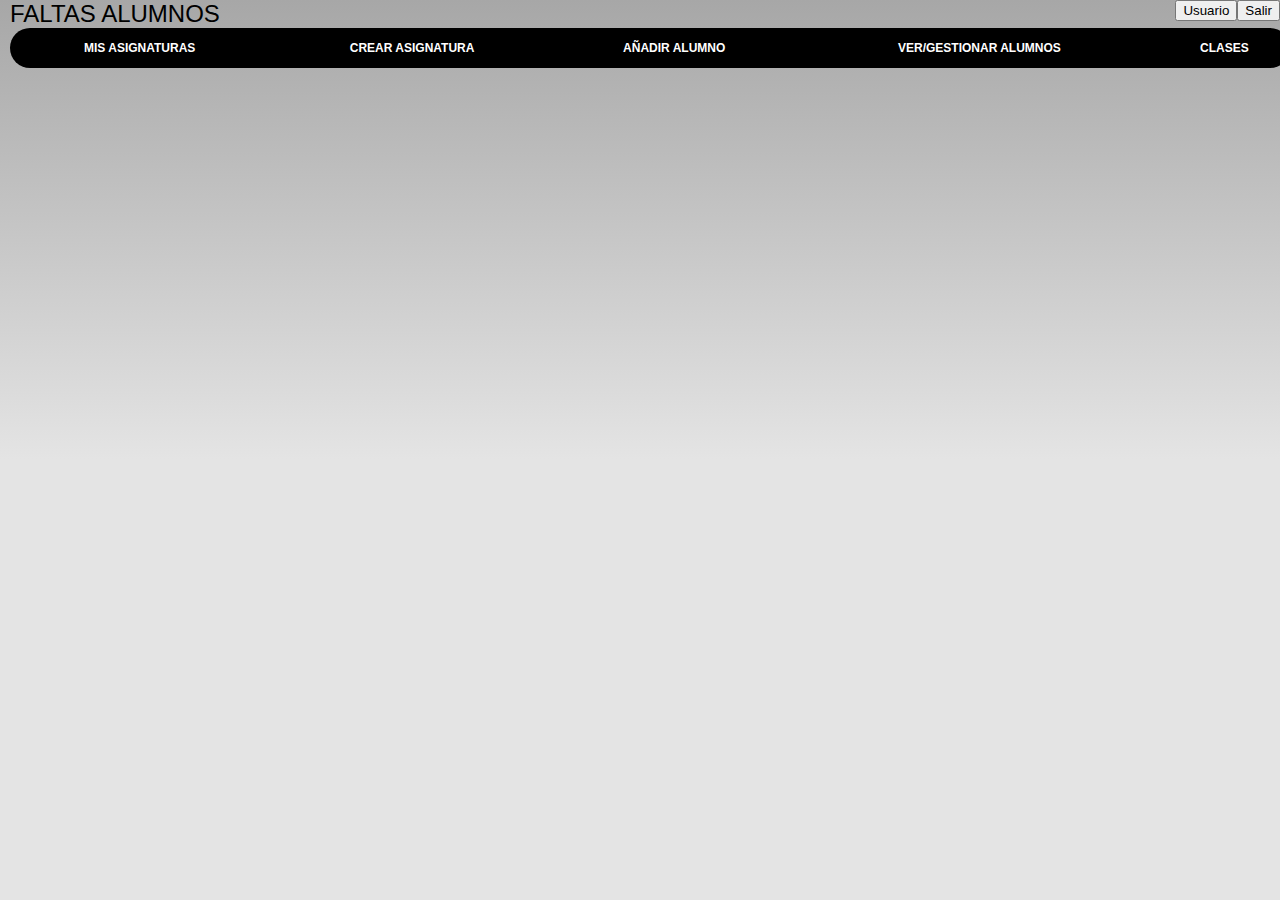
<file: nagusia.html>
<!DOCTYPE html>
<!--
    Copyright (c) 2012-2014 Adobe Systems Incorporated. All rights reserved.

    Licensed to the Apache Software Foundation (ASF) under one
    or more contributor license agreements.  See the NOTICE file
    distributed with this work for additional information
    regarding copyright ownership.  The ASF licenses this file
    to you under the Apache License, Version 2.0 (the
    "License"); you may not use this file except in compliance
    with the License.  You may obtain a copy of the License at

    http://www.apache.org/licenses/LICENSE-2.0

    Unless required by applicable law or agreed to in writing,
    software distributed under the License is distributed on an
    "AS IS" BASIS, WITHOUT WARRANTIES OR CONDITIONS OF ANY
     KIND, either express or implied.  See the License for the
    specific language governing permissions and limitations
    under the License.
-->
<html>
    <head>
        <meta charset="utf-8" />
        <meta name="format-detection" content="telephone=no" />
        <meta name="msapplication-tap-highlight" content="no" />
        <!-- WARNING: for iOS 7, remove the width=device-width and height=device-height attributes. See https://issues.apache.org/jira/browse/CB-4323 -->
        <meta name="viewport" content="user-scalable=no, initial-scale=1, maximum-scale=1, minimum-scale=1, width=device-width, height=device-height, target-densitydpi=device-dpi" />
        <link rel="stylesheet" type="text/css" href="css/nagusia.css" />
        <title>Faltas Alumnos</title>
    </head>
    <body>
    	<div id="banner">
    	<div id="tit">
    	<a href="hasiera.html" target="target"><h1>Faltas Alumnos</h1></a>
    	</div>
    	<div id="usuario">
    	<form>
    	<input type="button" value="Usuario" align="right"><a href="index.html"><input type="button" value="Salir"></a>
    	</form>
    	</div>
       	</div>
        <div id="menu">
       	<table id="tmenu">
          <th><a href="verAsignaturas.php" target="target">Mis Asignaturas</a><th><a href="nuevaAsignatura.php" target="target">Crear Asignatura</a><th><a href="nuevoAlumno.php" target="target">Añadir Alumno</a><th><a href="verAlumnos.php" target="target">Ver/Gestionar Alumnos</a><th><a href="clases.php" target="target">Clases</a><th>
        </table>
        </div>
        <iframe src="" name="target">

        </iframe>
    </body>
</html>
</file>
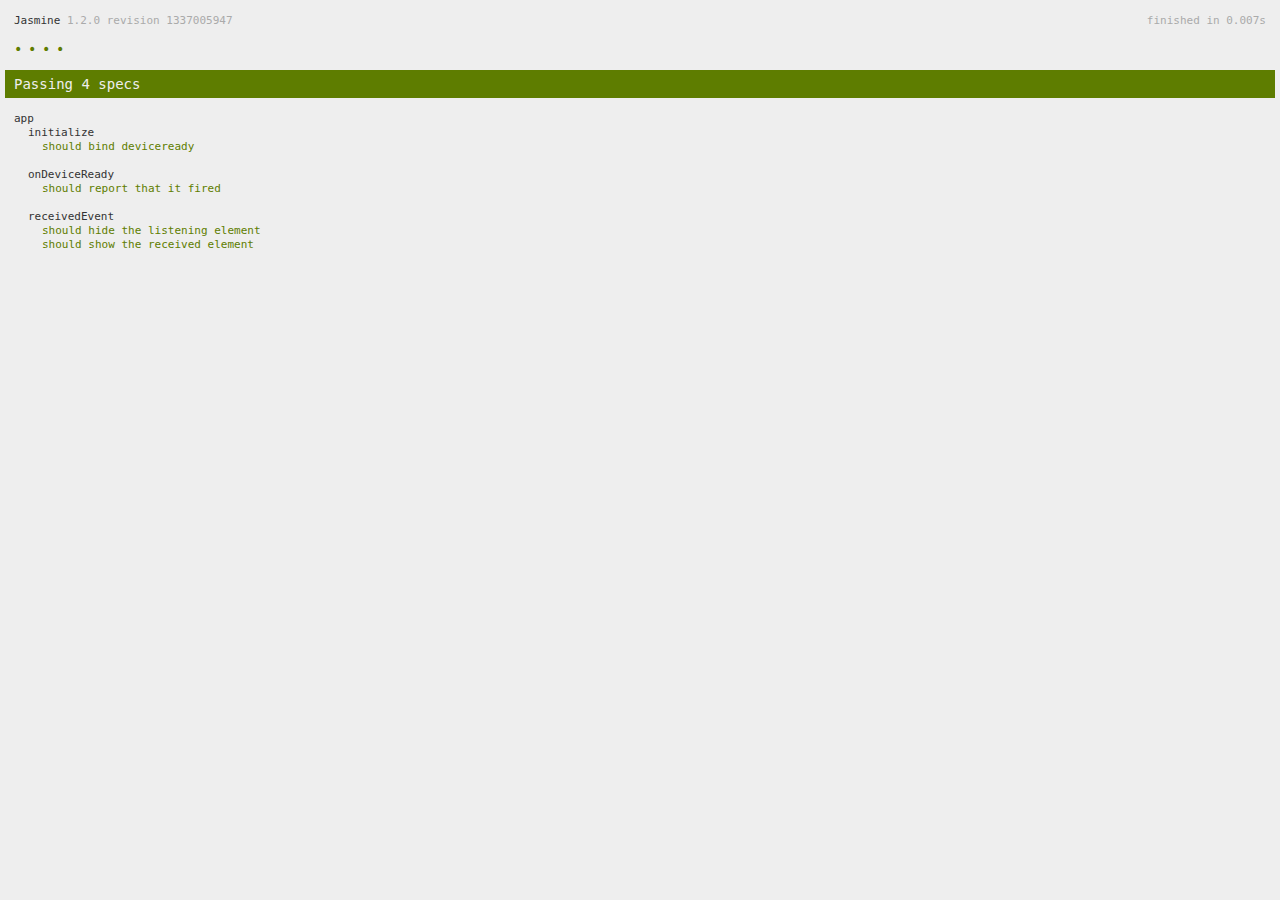
<file: spec.html>
<!DOCTYPE html>
<!--
    Licensed to the Apache Software Foundation (ASF) under one
    or more contributor license agreements.  See the NOTICE file
    distributed with this work for additional information
    regarding copyright ownership.  The ASF licenses this file
    to you under the Apache License, Version 2.0 (the
    "License"); you may not use this file except in compliance
    with the License.  You may obtain a copy of the License at

    http://www.apache.org/licenses/LICENSE-2.0

    Unless required by applicable law or agreed to in writing,
    software distributed under the License is distributed on an
    "AS IS" BASIS, WITHOUT WARRANTIES OR CONDITIONS OF ANY
     KIND, either express or implied.  See the License for the
    specific language governing permissions and limitations
    under the License.
-->
<html>
    <head>
        <title>Jasmine Spec Runner</title>

        <!-- jasmine source -->
        <link rel="shortcut icon" type="image/png" href="spec/lib/jasmine-1.2.0/jasmine_favicon.png">
        <link rel="stylesheet" type="text/css" href="spec/lib/jasmine-1.2.0/jasmine.css">
        <script type="text/javascript" src="spec/lib/jasmine-1.2.0/jasmine.js"></script>
        <script type="text/javascript" src="spec/lib/jasmine-1.2.0/jasmine-html.js"></script>

        <!-- include source files here... -->
        <script type="text/javascript" src="js/index.js"></script>

        <!-- include spec files here... -->
        <script type="text/javascript" src="spec/helper.js"></script>
        <script type="text/javascript" src="spec/index.js"></script>

        <script type="text/javascript">
            (function() {
                var jasmineEnv = jasmine.getEnv();
                jasmineEnv.updateInterval = 1000;

                var htmlReporter = new jasmine.HtmlReporter();

                jasmineEnv.addReporter(htmlReporter);

                jasmineEnv.specFilter = function(spec) {
                    return htmlReporter.specFilter(spec);
                };

                var currentWindowOnload = window.onload;

                window.onload = function() {
                    if (currentWindowOnload) {
                        currentWindowOnload();
                    }
                    execJasmine();
                };

                function execJasmine() {
                    jasmineEnv.execute();
                }
            })();
        </script>
    </head>
    <body>
        <div id="stage" style="display:none;"></div>
    </body>
</html>
</file>
<file: spec/lib/jasmine-1.2.0/jasmine.css>
body { background-color: #eeeeee; padding: 0; margin: 5px; overflow-y: scroll; }

#HTMLReporter { font-size: 11px; font-family: Monaco, "Lucida Console", monospace; line-height: 14px; color: #333333; }
#HTMLReporter a { text-decoration: none; }
#HTMLReporter a:hover { text-decoration: underline; }
#HTMLReporter p, #HTMLReporter h1, #HTMLReporter h2, #HTMLReporter h3, #HTMLReporter h4, #HTMLReporter h5, #HTMLReporter h6 { margin: 0; line-height: 14px; }
#HTMLReporter .banner, #HTMLReporter .symbolSummary, #HTMLReporter .summary, #HTMLReporter .resultMessage, #HTMLReporter .specDetail .description, #HTMLReporter .alert .bar, #HTMLReporter .stackTrace { padding-left: 9px; padding-right: 9px; }
#HTMLReporter #jasmine_content { position: fixed; right: 100%; }
#HTMLReporter .version { color: #aaaaaa; }
#HTMLReporter .banner { margin-top: 14px; }
#HTMLReporter .duration { color: #aaaaaa; float: right; }
#HTMLReporter .symbolSummary { overflow: hidden; *zoom: 1; margin: 14px 0; }
#HTMLReporter .symbolSummary li { display: block; float: left; height: 7px; width: 14px; margin-bottom: 7px; font-size: 16px; }
#HTMLReporter .symbolSummary li.passed { font-size: 14px; }
#HTMLReporter .symbolSummary li.passed:before { color: #5e7d00; content: "\02022"; }
#HTMLReporter .symbolSummary li.failed { line-height: 9px; }
#HTMLReporter .symbolSummary li.failed:before { color: #b03911; content: "x"; font-weight: bold; margin-left: -1px; }
#HTMLReporter .symbolSummary li.skipped { font-size: 14px; }
#HTMLReporter .symbolSummary li.skipped:before { color: #bababa; content: "\02022"; }
#HTMLReporter .symbolSummary li.pending { line-height: 11px; }
#HTMLReporter .symbolSummary li.pending:before { color: #aaaaaa; content: "-"; }
#HTMLReporter .bar { line-height: 28px; font-size: 14px; display: block; color: #eee; }
#HTMLReporter .runningAlert { background-color: #666666; }
#HTMLReporter .skippedAlert { background-color: #aaaaaa; }
#HTMLReporter .skippedAlert:first-child { background-color: #333333; }
#HTMLReporter .skippedAlert:hover { text-decoration: none; color: white; text-decoration: underline; }
#HTMLReporter .passingAlert { background-color: #a6b779; }
#HTMLReporter .passingAlert:first-child { background-color: #5e7d00; }
#HTMLReporter .failingAlert { background-color: #cf867e; }
#HTMLReporter .failingAlert:first-child { background-color: #b03911; }
#HTMLReporter .results { margin-top: 14px; }
#HTMLReporter #details { display: none; }
#HTMLReporter .resultsMenu, #HTMLReporter .resultsMenu a { background-color: #fff; color: #333333; }
#HTMLReporter.showDetails .summaryMenuItem { font-weight: normal; text-decoration: inherit; }
#HTMLReporter.showDetails .summaryMenuItem:hover { text-decoration: underline; }
#HTMLReporter.showDetails .detailsMenuItem { font-weight: bold; text-decoration: underline; }
#HTMLReporter.showDetails .summary { display: none; }
#HTMLReporter.showDetails #details { display: block; }
#HTMLReporter .summaryMenuItem { font-weight: bold; text-decoration: underline; }
#HTMLReporter .summary { margin-top: 14px; }
#HTMLReporter .summary .suite .suite, #HTMLReporter .summary .specSummary { margin-left: 14px; }
#HTMLReporter .summary .specSummary.passed a { color: #5e7d00; }
#HTMLReporter .summary .specSummary.failed a { color: #b03911; }
#HTMLReporter .description + .suite { margin-top: 0; }
#HTMLReporter .suite { margin-top: 14px; }
#HTMLReporter .suite a { color: #333333; }
#HTMLReporter #details .specDetail { margin-bottom: 28px; }
#HTMLReporter #details .specDetail .description { display: block; color: white; background-color: #b03911; }
#HTMLReporter .resultMessage { padding-top: 14px; color: #333333; }
#HTMLReporter .resultMessage span.result { display: block; }
#HTMLReporter .stackTrace { margin: 5px 0 0 0; max-height: 224px; overflow: auto; line-height: 18px; color: #666666; border: 1px solid #ddd; background: white; white-space: pre; }

#TrivialReporter { padding: 8px 13px; position: absolute; top: 0; bottom: 0; left: 0; right: 0; overflow-y: scroll; background-color: white; font-family: "Helvetica Neue Light", "Lucida Grande", "Calibri", "Arial", sans-serif; /*.resultMessage {*/ /*white-space: pre;*/ /*}*/ }
#TrivialReporter a:visited, #TrivialReporter a { color: #303; }
#TrivialReporter a:hover, #TrivialReporter a:active { color: blue; }
#TrivialReporter .run_spec { float: right; padding-right: 5px; font-size: .8em; text-decoration: none; }
#TrivialReporter .banner { color: #303; background-color: #fef; padding: 5px; }
#TrivialReporter .logo { float: left; font-size: 1.1em; padding-left: 5px; }
#TrivialReporter .logo .version { font-size: .6em; padding-left: 1em; }
#TrivialReporter .runner.running { background-color: yellow; }
#TrivialReporter .options { text-align: right; font-size: .8em; }
#TrivialReporter .suite { border: 1px outset gray; margin: 5px 0; padding-left: 1em; }
#TrivialReporter .suite .suite { margin: 5px; }
#TrivialReporter .suite.passed { background-color: #dfd; }
#TrivialReporter .suite.failed { background-color: #fdd; }
#TrivialReporter .spec { margin: 5px; padding-left: 1em; clear: both; }
#TrivialReporter .spec.failed, #TrivialReporter .spec.passed, #TrivialReporter .spec.skipped { padding-bottom: 5px; border: 1px solid gray; }
#TrivialReporter .spec.failed { background-color: #fbb; border-color: red; }
#TrivialReporter .spec.passed { background-color: #bfb; border-color: green; }
#TrivialReporter .spec.skipped { background-color: #bbb; }
#TrivialReporter .messages { border-left: 1px dashed gray; padding-left: 1em; padding-right: 1em; }
#TrivialReporter .passed { background-color: #cfc; display: none; }
#TrivialReporter .failed { background-color: #fbb; }
#TrivialReporter .skipped { color: #777; background-color: #eee; display: none; }
#TrivialReporter .resultMessage span.result { display: block; line-height: 2em; color: black; }
#TrivialReporter .resultMessage .mismatch { color: black; }
#TrivialReporter .stackTrace { white-space: pre; font-size: .8em; margin-left: 10px; max-height: 5em; overflow: auto; border: 1px inset red; padding: 1em; background: #eef; }
#TrivialReporter .finished-at { padding-left: 1em; font-size: .6em; }
#TrivialReporter.show-passed .passed, #TrivialReporter.show-skipped .skipped { display: block; }
#TrivialReporter #jasmine_content { position: fixed; right: 100%; }
#TrivialReporter .runner { border: 1px solid gray; display: block; margin: 5px 0; padding: 2px 0 2px 10px; }
</file>
<file: css/nagusia.css>
/*
 * Licensed to the Apache Software Foundation (ASF) under one
 * or more contributor license agreements.  See the NOTICE file
 * distributed with this work for additional information
 * regarding copyright ownership.  The ASF licenses this file
 * to you under the Apache License, Version 2.0 (the
 * "License"); you may not use this file except in compliance
 * with the License.  You may obtain a copy of the License at
 *
 * http://www.apache.org/licenses/LICENSE-2.0
 *
 * Unless required by applicable law or agreed to in writing,
 * software distributed under the License is distributed on an
 * "AS IS" BASIS, WITHOUT WARRANTIES OR CONDITIONS OF ANY
 * KIND, either express or implied.  See the License for the
 * specific language governing permissions and limitations
 * under the License.
 */
* {
    -webkit-tap-highlight-color: rgba(0,0,0,0); /* make transparent link selection, adjust last value opacity 0 to 1.0 */
}

body {
    -webkit-touch-callout: none;                /* prevent callout to copy image, etc when tap to hold */
    -webkit-text-size-adjust: none;             /* prevent webkit from resizing text to fit */
    -webkit-user-select: none;                  /* prevent copy paste, to allow, change 'none' to 'text' */
    background-color:#E4E4E4;
    background-image:linear-gradient(top, #A7A7A7 0%, #E4E4E4 51%);
    background-image:-webkit-linear-gradient(top, #A7A7A7 0%, #E4E4E4 51%);
    background-image:-ms-linear-gradient(top, #A7A7A7 0%, #E4E4E4 51%);
    background-image:-webkit-gradient(
        linear,
        left top,
        left bottom,
        color-stop(0, #A7A7A7),
        color-stop(0.51, #E4E4E4)
    );
    background-attachment:fixed;
    font-family:'HelveticaNeue-Light', 'HelveticaNeue', Helvetica, Arial, sans-serif;
    font-size:12px;
    height:100%;
    margin:0px;
    padding:0px;
    text-transform:uppercase;
    width:100%;
}

/* Portrait layout (default) */
.app {
    background:url(../img/logo.png) no-repeat center top; /* 170px x 200px */
    position:absolute;             /* position in the center of the screen */
    left:50%;
    top:50%;
    height:50px;                   /* text area height */
    width:225px;                   /* text area width */
    text-align:center;
    padding:180px 0px 0px 0px;     /* image height is 200px (bottom 20px are overlapped with text) */
    margin:-115px 0px 0px -112px;  /* offset vertical: half of image height and text area height */
                                   /* offset horizontal: half of text area width */
}

/* Landscape layout (with min-width) */
@media screen and (min-aspect-ratio: 1/1) and (min-width:400px) {
    .app {
        background-position:left center;
        padding:75px 0px 75px 170px;  /* padding-top + padding-bottom + text area = image height */
        margin:-90px 0px 0px -198px;  /* offset vertical: half of image height */
                                      /* offset horizontal: half of image width and text area width */
    }
}

h1 {
    font-size:24px;
    font-weight:normal;
    margin:0px;
    overflow:visible;
    padding-left:10px;
    text-align:left;
}

.event {
    border-radius:4px;
    -webkit-border-radius:4px;
    color:#FFFFFF;
    font-size:12px;
    margin:0px 30px;
    padding:2px 0px;
}

.event.listening {
    background-color:#333333;
    display:block;
}

.event.received {
    background-color:#4B946A;
    display:none;
}

@keyframes fade {
    from { opacity: 1.0; }
    50% { opacity: 0.4; }
    to { opacity: 1.0; }
}
 
@-webkit-keyframes fade {
    from { opacity: 1.0; }
    50% { opacity: 0.4; }
    to { opacity: 1.0; }
}
 
.blink {
    animation:fade 3000ms infinite;
    -webkit-animation:fade 3000ms infinite;
}

#hasiera{
    font-family:'HelveticaNeue-Light', 'HelveticaNeue', Helvetica, Arial, sans-serif;
    font-size:12px;
    text-align: center;
    color: black;
}

#menu {
    font-family:'HelveticaNeue-Light', 'HelveticaNeue', Helvetica, Arial, sans-serif;
    font-size:12px;
    text-align: center;
    color: white;
    width: 100%;
    height: 40px;
    float: left;
}


#menu a:link {
    color: white;
    text-decoration: none;
}

#menu a:visited {
    color: white;
    text-decoration: none;
}

#menu a:hover {
    color: white;
    text-decoration: none;
}

#menu a:active {
    color: white;
    text-decoration: none;
}

#tmenu{
    background-color: black;
    height: 100%;
    width: 100%;
    border: 0px;
    border-radius: 41px 41px 41px 41px;
    -moz-border-radius: 41px 41px 41px 41px;
    -webkit-border-radius: 41px 41px 41px 41px;
    margin-right: 50px;
    margin-left: 10px;
}

#banner{
    width: 100%;
    float: left;
    color: black;
}

#banner a:link {
    color: black;
    text-decoration: none;
}

#banner a:visited {
    color: black;
    text-decoration: none;
}

#banner a:hover {
    color: black;
    text-decoration: none;
}

#banner a:active {
    color: black;
    text-decoration: none;
}

#tit{
    float: left;
}

#usuario{
    float: right;
}

iframe {
    width:100%;
    height:500px;
    float: left;
    display:block;
    border: none;

}

#imgH{
    align:middle;
}
</file>
